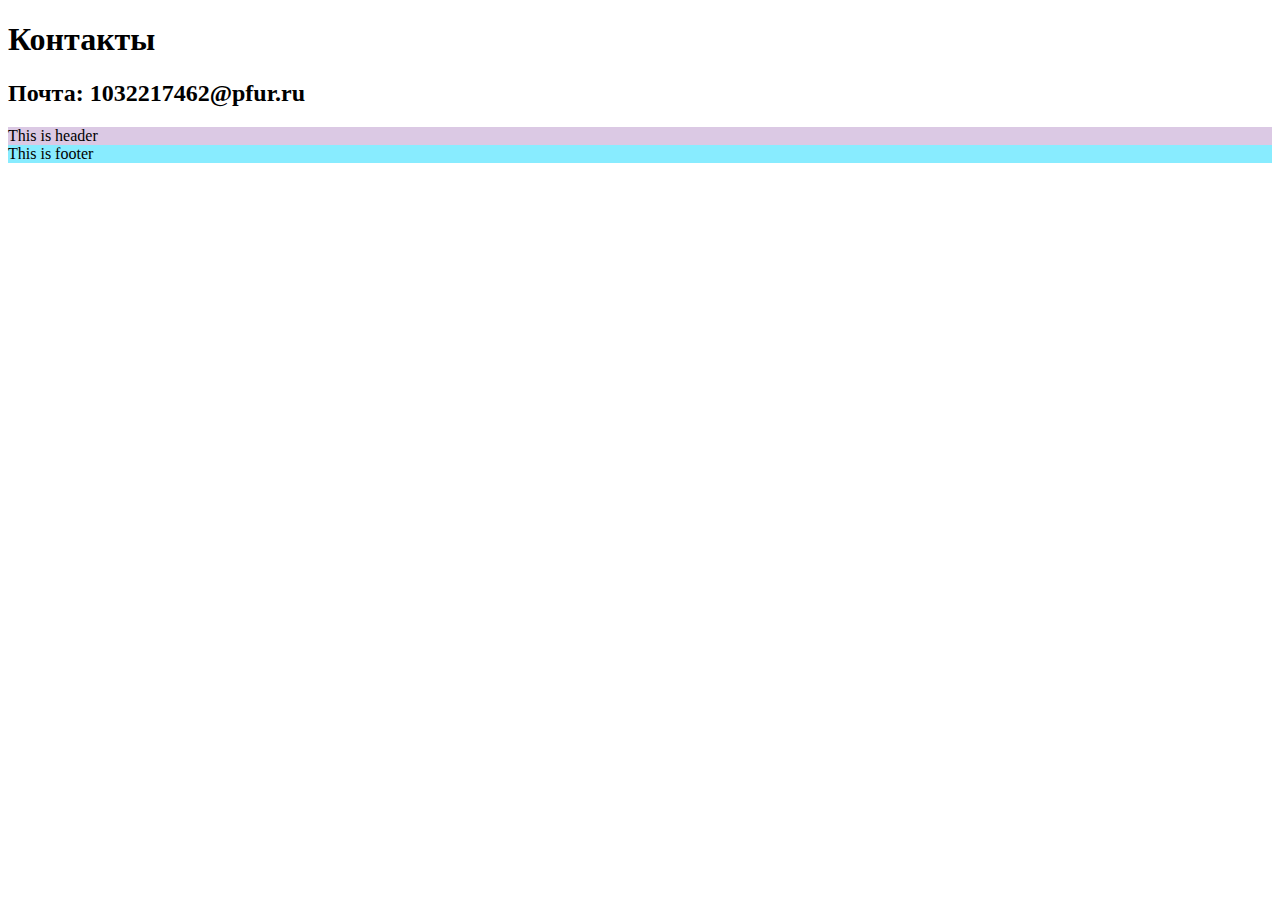
<file: mysite/Polls/templates/contacts.html>
<!DOCTYPE html>
<html lang="en">
<head>
    <meta charset="UTF-8">
    <title>Contacts</title>
</head>

    <div class="content">
        <h1> Контакты </h1>
        <h2> Почта: 1032217462@pfur.ru </h2>
    </div>


<header>
    <div class="header">
        This is header
    </div>
</header>

<footer>
    <div class="footer">
        This is footer
    </div>
</footer>
</html>

<style>
    .header {
       background-color: #dbc9e4;
}

    .footer {
    background-color: #88ECFF;
}
</style>
</file>
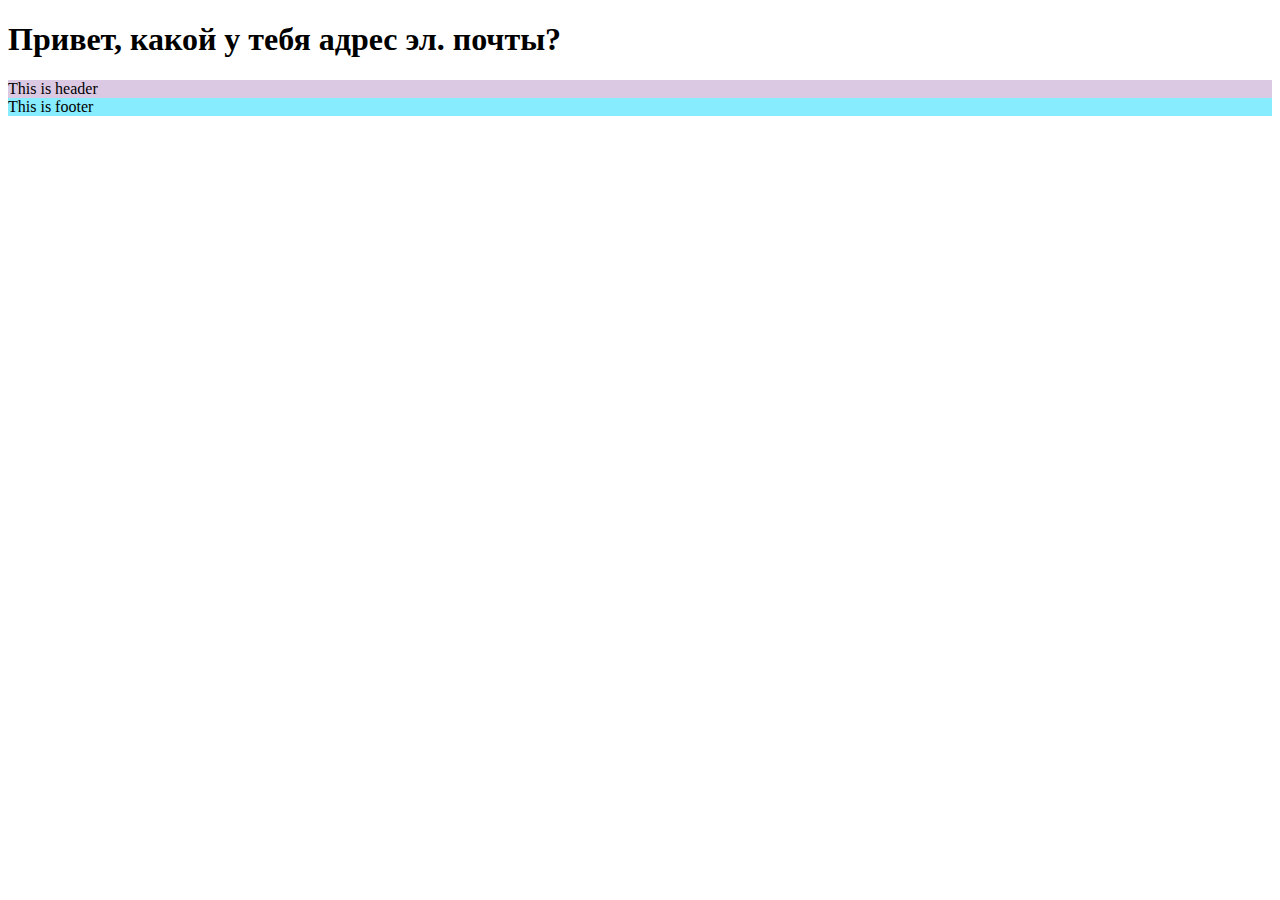
<file: mysite/Polls/templates/interests.html>
<!DOCTYPE html>
<html lang="en">
<head>
    <meta charset="UTF-8">
    <title>Interests</title>
</head>


    <div class="content">
        <h1> Привет, какой у тебя адрес эл. почты? </h1>
        <h2>  </h2>
    </div>
<header>
    <div class="header">
        This is header
    </div>
</header>

<footer>
    <div class="footer">
        This is footer
    </div>
</footer>
</html>

<style>
    .header {
       background-color: #dbc9e4;
}

    .footer {
    background-color: #88ECFF;
}
</style>
</file>
